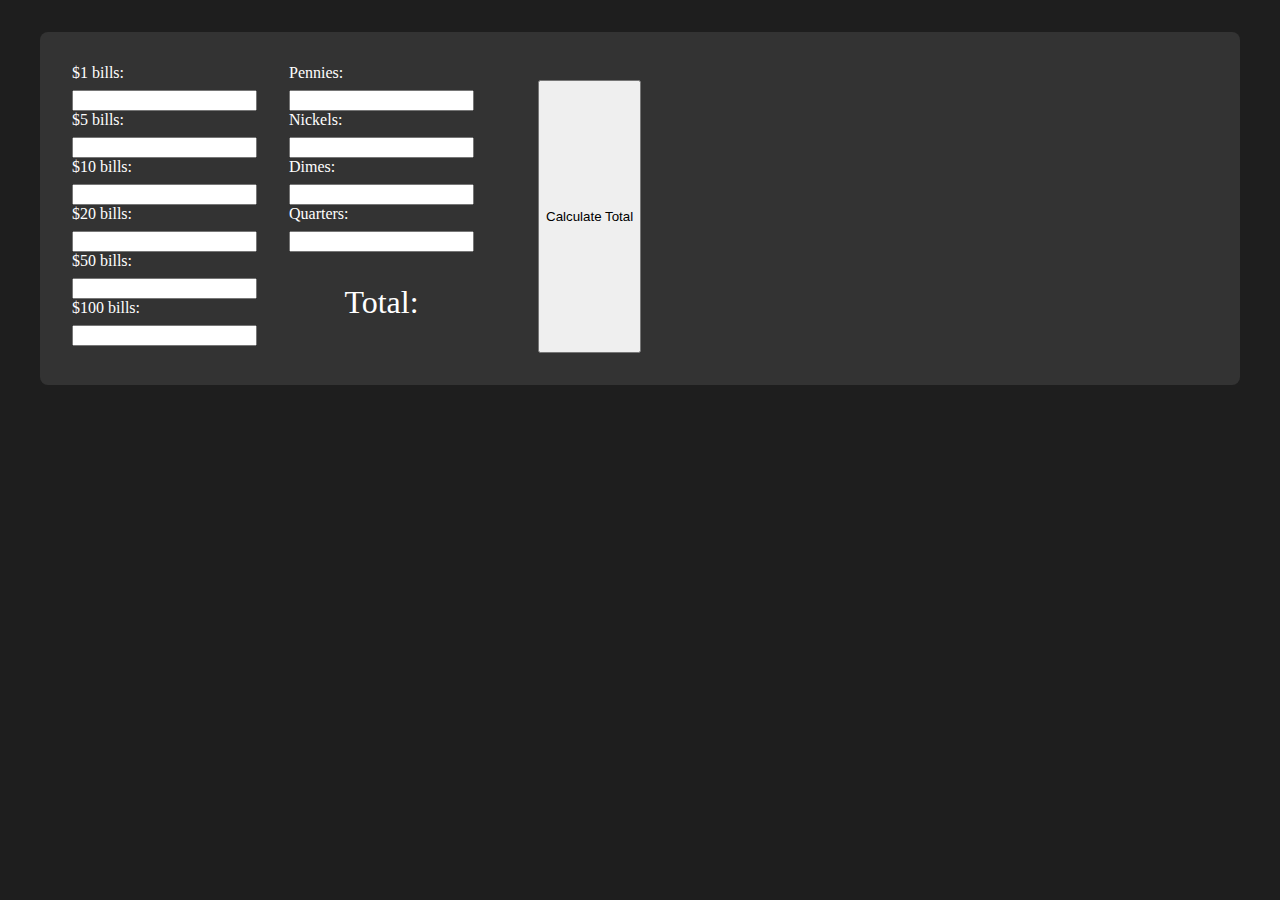
<file: index.html>
<!DOCTYPE html>
<html>
<head>
	<title>US Currency Calculator</title>
	<link rel="stylesheet" href="style.css">
</head>
	<form>
		<div style="display: flex; justify-content: center;">
			<div style="margin-right: 2rem;">
				<label for="ones">$1 bills:</label>
				<input type="number" name="ones" id="ones" min="0">
				<label for="fives">$5 bills:</label>
				<input type="number" name="fives" id="fives" min="0">
				<label for="tens">$10 bills:</label>
				<input type="number" name="tens" id="tens" min="0">
				<label for="twenties">$20 bills:</label>
				<input type="number" name="twenties" id="twenties" min="0">
				<label for="fifties">$50 bills:</label>
				<input type="number" name="fifties" id="fifties" min="0">
				<label for="hundreds">$100 bills:</label>
				<input type="number" name="hundreds" id="hundreds" min="0">
			</div>
			<div style="margin-right: 2rem;"">
				<label for="pennies">Pennies:</label>
				<input type="number" name="pennies" id="pennies" min="0">
				<label for="nickels">Nickels:</label>
				<input type="number" name="nickels" id="nickels" min="0">
				<label for="dimes">Dimes:</label>
				<input type="number" name="dimes" id="dimes" min="0">
				<label for="quarters">Quarters:</label>
				<input type="number" name="quarters" id="quarters" min="0">
				<div class="total" style="display: flex; justify-content: center; margin-top: 2rem;">
					<total>Total: <span id="total"></span></total>
				</div>
		</div>
			
		<div style="display: flex; justify-content: center; margin-top: 1rem; margin-left: 2rem;">
			<button type="button" onclick="calculateTotal()">Calculate Total</button>
		</div>
		<script>
		  function calculateTotal() {
		    const oneDollar = parseFloat(document.getElementById('ones').value) || 0;
		    const fiveDollar = parseFloat(document.getElementById('fives').value) || 0;
		    const tenDollar = parseFloat(document.getElementById('tens').value) || 0;
		    const twentyDollar = parseFloat(document.getElementById('twenties').value) || 0;
		    const fiftyDollar = parseFloat(document.getElementById('fifties').value) || 0;
		    const hundredDollar = parseFloat(document.getElementById('hundreds').value) || 0;
		    const penny = parseFloat(document.getElementById('pennies').value) || 0;
		    const nickel = parseFloat(document.getElementById('nickels').value) || 0;
		    const dime = parseFloat(document.getElementById('dimes').value) || 0;
		    const quarter = parseFloat(document.getElementById('quarters').value) || 0;
				
		    const total = (oneDollar + fiveDollar*5 + tenDollar*10 + twentyDollar*20 + fiftyDollar*50 + hundredDollar*100 + penny*0.01 + nickel*0.05 + dime*0.1 + quarter*0.25).toFixed(2);

		    
		    document.getElementById('total').innerHTML = ' $ ' + total;
		  }
		  
		  const form = document.getElementById('money-form');
		  form.addEventListener('submit', function(event) {
		    event.preventDefault();
		    calculateTotal();
		  });
		</script>
	</body>
</file>
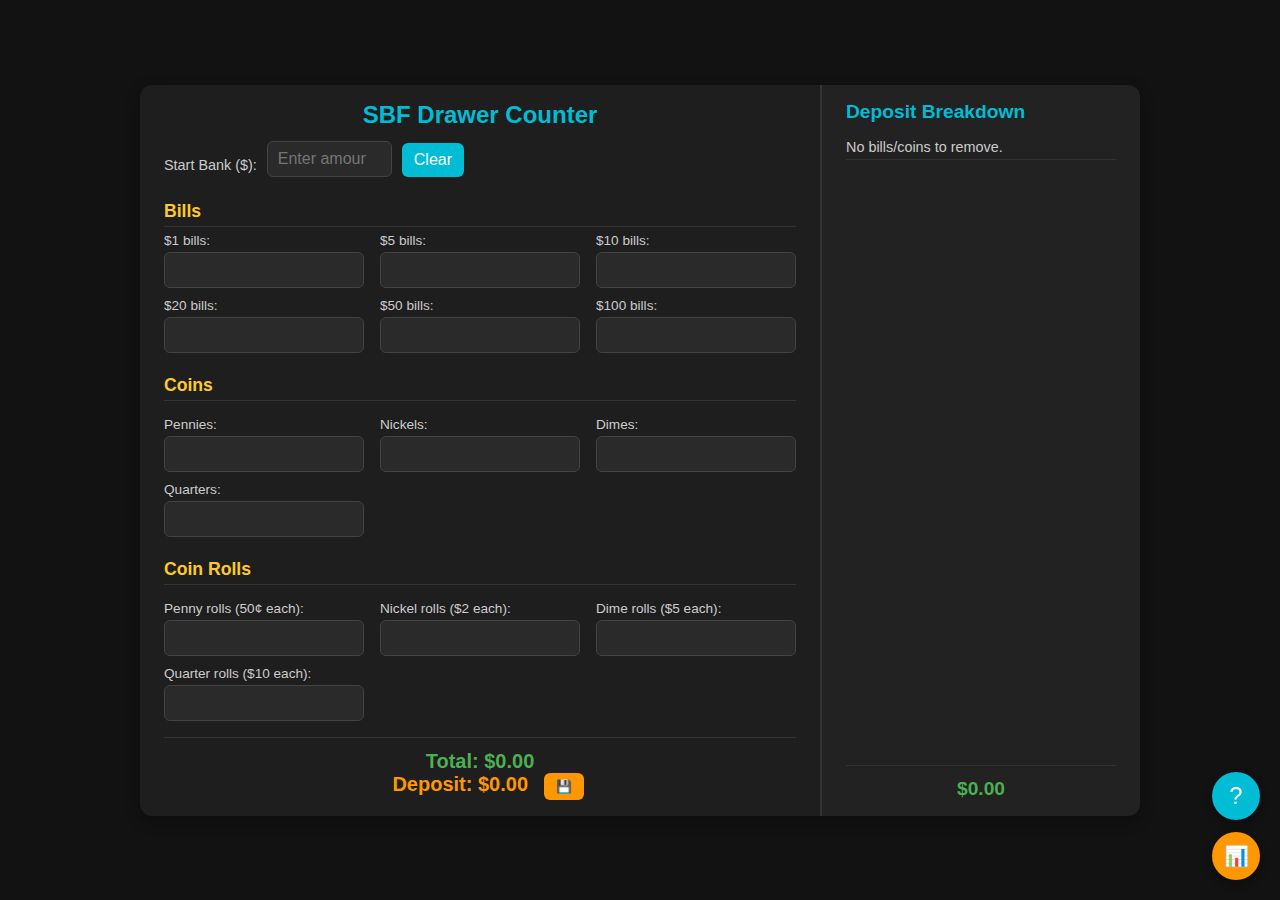
<file: count/index.html>
<!DOCTYPE html>
<html lang="en">
  <head>
    <meta charset="UTF-8" />
    <meta name="viewport" content="width=device-width, initial-scale=1" />
    <title>SBF Drawer Counter</title>
    <link
      rel="icon"
      href="data:image/svg+xml,<svg xmlns='http://www.w3.org/2000/svg' viewBox='0 0 100 100'><rect width='100' height='100' fill='%23121212'/><rect x='10' y='20' width='80' height='60' rx='8' fill='%231e1e1e' stroke='%2300bcd4' stroke-width='2'/><rect x='15' y='25' width='70' height='50' fill='%232a2a2a'/><rect x='20' y='30' width='15' height='8' rx='2' fill='%234caf50'/><rect x='20' y='42' width='15' height='8' rx='2' fill='%234caf50'/><rect x='20' y='54' width='15' height='8' rx='2' fill='%234caf50'/><rect x='40' y='30' width='15' height='8' rx='2' fill='%234caf50'/><rect x='40' y='42' width='15' height='8' rx='2' fill='%234caf50'/><rect x='40' y='54' width='15' height='8' rx='2' fill='%234caf50'/><circle cx='70' cy='34' r='4' fill='%23ffca28'/><circle cx='70' cy='46' r='4' fill='%23ffca28'/><circle cx='70' cy='58' r='4' fill='%23ffca28'/><rect x='25' y='85' width='50' height='8' rx='2' fill='%2300bcd4'/></svg>"
      type="image/svg+xml"
    />
    <link rel="stylesheet" href="styles.css" />
  </head>
  <body>
    <div class="calculator" role="main" aria-label="Shady Brook Drawer Counter">
      <div class="main-content">
        <h1>SBF Drawer Counter</h1>

        <div class="start-bank-container">
          <label for="startBank">Start Bank ($):</label>
          <input
            type="number"
            step="0.01"
            id="startBank"
            min="0"
            placeholder="Enter amount"
          />
          <button type="button" id="clearBtn">Clear</button>
        </div>

        <!-- Bills Section -->
        <h2>Bills</h2>
        <form id="money-form" aria-label="Currency inputs">
          <div>
            <label for="ones">$1 bills:</label>
            <input type="number" id="ones" min="0" />
          </div>
          <div>
            <label for="fives">$5 bills:</label>
            <input type="number" id="fives" min="0" />
          </div>
          <div>
            <label for="tens">$10 bills:</label>
            <input type="number" id="tens" min="0" />
          </div>
          <div>
            <label for="twenties">$20 bills:</label>
            <input type="number" id="twenties" min="0" />
          </div>
          <div>
            <label for="fifties">$50 bills:</label>
            <input type="number" id="fifties" min="0" />
          </div>
          <div>
            <label for="hundreds">$100 bills:</label>
            <input type="number" id="hundreds" min="0" />
          </div>

          <!-- Coins Section -->
          <h2>Coins</h2>
          <div>
            <label for="pennies">Pennies:</label>
            <input type="number" id="pennies" min="0" />
          </div>
          <div>
            <label for="nickels">Nickels:</label>
            <input type="number" id="nickels" min="0" />
          </div>
          <div>
            <label for="dimes">Dimes:</label>
            <input type="number" id="dimes" min="0" />
          </div>
          <div>
            <label for="quarters">Quarters:</label>
            <input type="number" id="quarters" min="0" />
          </div>

          <!-- Coin Rolls Section -->
          <h2>Coin Rolls</h2>
          <div>
            <label for="rollPennies">Penny rolls (50¢ each):</label>
            <input type="number" id="rollPennies" min="0" />
          </div>
          <div>
            <label for="rollNickels">Nickel rolls ($2 each):</label>
            <input type="number" id="rollNickels" min="0" />
          </div>
          <div>
            <label for="rollDimes">Dime rolls ($5 each):</label>
            <input type="number" id="rollDimes" min="0" />
          </div>
          <div>
            <label for="rollQuarters">Quarter rolls ($10 each):</label>
            <input type="number" id="rollQuarters" min="0" />
          </div>
        </form>

        <div class="totals" aria-live="polite" aria-atomic="true">
          <div>Total: <span id="total" role="text">$0.00</span></div>
          <div class="deposit">
            Deposit: <span id="deposit" role="text">$0.00</span>
            <button
              type="button"
              class="save-entry-btn"
              id="saveEntryBtn"
              title="Save to History"
            >
              💾
            </button>
          </div>
        </div>
      </div>

      <aside class="side-panel" id="sidePanel" aria-label="Break down deposit">
        <h3>Deposit Breakdown</h3>
        <ul id="breakdownList">
          <li>No bills/coins to remove.</li>
        </ul>
        <div
          id="breakdownSum"
          style="
            margin-top: auto;
            text-align: center;
            font-weight: bold;
            font-size: 1.2rem;
            color: #4caf50;
            padding-top: 12px;
            border-top: 1px solid #333;
          "
        >
          $0.00
        </div>
      </aside>
    </div>

    <div id="toast"></div>

    <button id="helpBtn" aria-label="Help" title="Help">?</button>
    <button id="historyBtn" aria-label="History" title="View History">
      📊
    </button>

    <div id="historyModal">
      <div>
        <button
          id="closeHistory"
          aria-label="Close History"
          title="Close History"
        >
          &times;
        </button>
        <h2 style="color: #ff9800; margin-top: 0">History</h2>
        <p>Saved drawer counts and deposits:</p>
        <div id="historyList">
          <div style="text-align: center; color: #666; padding: 20px">
            No history entries yet. Save an entry to get started!
          </div>
        </div>
        <button type="button" class="clear-history-btn" id="clearHistoryBtn">
          Clear All History
        </button>
      </div>
    </div>

    <div id="helpModal">
      <div>
        <button id="closeHelp" aria-label="Close Help" title="Close Help">
          &times;
        </button>
        <h2 style="color: #00bcd4; margin-top: 0">User Guide:</h2>
        <p>
          Enter the quantity of each bill, coin, and coin roll in the boxes.<br /><br />
          The <strong>Total</strong> at the bottom shows the total cash
          amount.<br /><br />
          The <strong>Deposit</strong> shows your total cash minus your starting
          bank.<br /><br /><br />
          <em>and because I'm lazy,</em><br /><br />
          Use the <strong>Deposit Breakdown</strong> panel to automatically
          calculate what to pull for your deposit.<br /><br />
          - <strong>Cameron</strong>.<br /><br />
          <a
            href="https://github.com/cgolden15/sbf/tree/main/count"
            target="_blank"
            rel="noopener noreferrer"
            style="color: #00bcd4; text-decoration: underline"
            >Source Code</a
          >
        </p>
      </div>
    </div>

    <script>
      window.addEventListener("DOMContentLoaded", () => {
        loadStartBank();
        updateTotals();
      });

      const inputs = document.querySelectorAll("#money-form input, #startBank");
      const totalDisplay = document.getElementById("total");
      const depositDisplay = document.getElementById("deposit");
      const breakdownList = document.getElementById("breakdownList");
      const clearBtn = document.getElementById("clearBtn");
      const saveEntryBtn = document.getElementById("saveEntryBtn");
      const historyBtn = document.getElementById("historyBtn");
      const historyModal = document.getElementById("historyModal");
      const closeHistory = document.getElementById("closeHistory");
      const historyList = document.getElementById("historyList");
      const clearHistoryBtn = document.getElementById("clearHistoryBtn");

      const denominations = [
        { id: "hundreds", value: 100 },
        { id: "fifties", value: 50 },
        { id: "twenties", value: 20 },
        { id: "tens", value: 10 },
        { id: "fives", value: 5 },
        { id: "ones", value: 1 },
        { id: "quarters", value: 0.25 },
        { id: "dimes", value: 0.1 },
        { id: "nickels", value: 0.05 },
        { id: "pennies", value: 0.01 },
      ];

      const rollValues = {
        rollPennies: 0.5,
        rollNickels: 2.0,
        rollDimes: 5.0,
        rollQuarters: 10.0,
      };

      // History management functions
      function saveToHistory(total, deposit) {
        const timestamp = new Date();
        const entry = {
          total: total,
          deposit: deposit,
          timestamp: timestamp.toISOString(),
          displayTime: timestamp.toLocaleString(),
        };

        let history = getHistory();
        history.unshift(entry); // Add to beginning of array

        // Keep only the last 10 entries
        if (history.length > 10) {
          history = history.slice(0, 10);
        }

        // Save to localStorage
        localStorage.setItem("drawerHistory", JSON.stringify(history));
        showToast("Entry saved to history!");
      }

      function getHistory() {
        try {
          const stored = localStorage.getItem("drawerHistory");
          return stored ? JSON.parse(stored) : [];
        } catch (error) {
          console.error("Error loading history:", error);
          return [];
        }
      }

      function clearHistory() {
        localStorage.removeItem("drawerHistory");
        displayHistory();
        showToast("History cleared!");
      }

      function saveStartBank(value) {
        if (value) {
          localStorage.setItem("startBank", value.toString());
        } else {
          localStorage.removeItem("startBank");
        }
      }

      function loadStartBank() {
        const saved = localStorage.getItem("startBank");
        if (saved) {
          document.getElementById("startBank").value = saved;
        }
      }

      function displayHistory() {
        const history = getHistory();

        if (history.length === 0) {
          historyList.innerHTML = `
            <div style="text-align: center; color: #666; padding: 20px;">
              No history entries yet. Save an entry to get started!
            </div>
          `;
          return;
        }

        const historyHTML = history
          .map(
            (entry) => `
          <div class="history-item">
            <div class="history-timestamp">${entry.displayTime}</div>
            <div class="history-amounts">
              <span class="history-total">Total: $${entry.total.toFixed(
                2
              )}</span>
              <span class="history-deposit">Deposit: $${entry.deposit.toFixed(
                2
              )}</span>
            </div>
          </div>
        `
          )
          .join("");

        historyList.innerHTML = historyHTML;
      }

      function updateTotals() {
        let total = 0;
        denominations.forEach((denom) => {
          const count = +document.getElementById(denom.id).value || 0;
          total += count * denom.value;
        });

        for (let roll in rollValues) {
          const count = +document.getElementById(roll).value || 0;
          total += count * rollValues[roll];
        }

        const startBank =
          parseFloat(document.getElementById("startBank").value) || 0;
        const deposit = Math.max(total - startBank, 0);

        totalDisplay.textContent = `$${total.toFixed(2)}`;
        depositDisplay.textContent = `$${deposit.toFixed(2)}`;

        updateBreakdownList(deposit);
      }

      function updateBreakdownList(deposit) {
        breakdownList.innerHTML = "";
        const breakdownSumEl = document.getElementById("breakdownSum");

        if (deposit === 0) {
          breakdownList.innerHTML = "<li>No bills/coins to remove.</li>";
          breakdownSumEl.textContent = "$0.00";
          breakdownSumEl.style.color = "#4caf50"; // green color
          return;
        }

        let remaining = deposit;
        let breakdownItems = [];
        let sumOfBills = 0;

        denominations.forEach((denom) => {
          let available = +document.getElementById(denom.id).value || 0;
          let needed = Math.min(Math.floor(remaining / denom.value), available);
          if (needed > 0) {
            breakdownItems.push(`${needed} × $${denom.value.toFixed(2)}`);
            sumOfBills += needed * denom.value;
            remaining -= needed * denom.value;
            remaining = Math.round(remaining * 100) / 100;
          }
        });

        if (breakdownItems.length === 0) {
          breakdownList.innerHTML = "<li>No bills/coins to remove.</li>";
          breakdownSumEl.textContent = "$0.00";
          breakdownSumEl.style.color = "#4caf50";
        } else {
          breakdownItems.forEach((item) => {
            const li = document.createElement("li");
            li.textContent = item;
            breakdownList.appendChild(li);
          });

          // Verify sum of deposit matches calculated deposit
          if (Math.abs(sumOfBills - deposit) < 0.01) {
            breakdownSumEl.textContent = `Sum of Deposit: $${sumOfBills.toFixed(
              2
            )}`;
            breakdownSumEl.style.color = "#4caf50"; // green for OK
          } else {
            breakdownSumEl.textContent = "error";
            breakdownSumEl.style.color = "#f44336"; // red for error
            showToast(
              "Error: Deposit breakdown does not match deposit due to a floating point rounding issue."
            );
          }
        }
      }

      clearBtn.addEventListener("click", () => {
        saveToHistory(
          parseFloat(totalDisplay.textContent.replace("$", "")),
          parseFloat(depositDisplay.textContent.replace("$", ""))
        );
        inputs.forEach((input) => {
          if (input.id !== "startBank") {
            input.value = "";
          }
        });
        updateTotals();
      });

      inputs.forEach((input, index) => {
        input.addEventListener("input", updateTotals);
        input.addEventListener("keydown", (e) => {
          if (e.key === "Enter") {
            e.preventDefault();
            if (index < inputs.length - 1) {
              inputs[index + 1].focus();
            } else {
              inputs[0].focus();
            }
          }
        });
      });

      // Event listeners for history functionality
      saveEntryBtn.addEventListener("click", () => {
        const total = parseFloat(totalDisplay.textContent.replace("$", ""));
        const deposit = parseFloat(depositDisplay.textContent.replace("$", ""));

        console.log(`Saving entry: Total = ${total}, Deposit = ${deposit}`);

        if (total > 0) {
          saveToHistory(total, deposit);
        } else {
          showToast("Nothing to save - enter some amounts first!");
        }
      });

      historyBtn.addEventListener("click", () => {
        displayHistory();
        historyModal.style.display = "flex";
      });

      closeHistory.addEventListener("click", () => {
        historyModal.style.display = "none";
      });

      clearHistoryBtn.addEventListener("click", () => {
        if (
          confirm(
            "Are you sure you want to clear all history? This cannot be undone."
          )
        ) {
          clearHistory();
        }
      });

      // Close history modal when clicking outside
      historyModal.addEventListener("click", (e) => {
        if (e.target === historyModal) {
          historyModal.style.display = "none";
        }
      });

      function showToast(message) {
        const toast = document.getElementById("toast");
        toast.textContent = message;
        toast.style.visibility = "visible";
        toast.style.opacity = "1";

        clearTimeout(toast._timeout);
        toast._timeout = setTimeout(() => {
          toast.style.opacity = "0";
          toast.style.visibility = "hidden";
        }, 5000); // Toast visible for 5 seconds
      }

      const helpBtn = document.getElementById("helpBtn");
      const helpModal = document.getElementById("helpModal");
      const closeHelp = document.getElementById("closeHelp");

      helpBtn.addEventListener("click", () => {
        helpModal.style.display = "flex";
      });

      closeHelp.addEventListener("click", () => {
        helpModal.style.display = "none";
      });

      // Close help modal when clicking outside the content box
      helpModal.addEventListener("click", (e) => {
        if (e.target === helpModal) {
          helpModal.style.display = "none";
        }
      });

      // Initialize the app
      updateTotals();
    </script>
  </body>
</html>
</file>
<file: style.css>
body {
  background-color: #1E1E1E;
  color: #FFF;
}

h1 {
  font-size: 2rem;
  margin-bottom: 2rem;
}

form {
  display: flex;
  flex-direction: row;
  justify-content: space-between;
  flex-wrap: wrap;
  align-items: center;
  margin: 2rem;
  padding: 2rem;
  background-color: #333;
  border-radius: 0.5rem;
}

label {
  display: block;
  margin-bottom: 0.5rem;
}

total {
	font-size: 2rem;
  margin-bottom: 2rem;
}
</file>
<file: count/styles.css>
/* Reset and base */
* {
  box-sizing: border-box;
}
html,
body {
  margin: 0;
  padding: 0;
  min-height: 100vh;
  font-family: Arial, sans-serif;
  background: #121212;
  color: #e0e0e0;
}

body {
  display: flex;
  justify-content: center;
  align-items: center;
  padding: 10px;
  min-height: 100vh;
}

.calculator {
  background: #1e1e1e;
  border-radius: 12px;
  box-shadow: 0 5px 15px rgba(0, 0, 0, 0.3);
  max-width: 1000px;
  width: 100%;
  display: flex;
  min-height: 670px;
  overflow: hidden;
}

.main-content {
  flex: 1;
  display: flex;
  flex-direction: column;
  padding: 16px 24px;
  overflow: visible;
}

h1 {
  text-align: center;
  margin: 0 0 12px 0;
  font-size: 1.5rem;
  color: #00bcd4;
  flex-shrink: 0;
}

.start-bank-container {
  display: flex;
  align-items: flex-end;
  gap: 10px;
  margin-bottom: 12px;
  max-width: 300px;
}

.start-bank-container label {
  font-size: 0.9rem;
  color: #ccc;
  white-space: nowrap;
}

#startBank {
  flex: 1;
  padding: 8px 10px;
  font-size: 1rem;
  border-radius: 6px;
  border: 1px solid #444;
  background: #2a2a2a;
  color: #fff;
  text-align: left;
  min-width: 0;
}

button#clearBtn {
  padding: 8px 12px;
  font-size: 1rem;
  border-radius: 6px;
  border: none;
  background: #00bcd4;
  color: white;
  cursor: pointer;
  transition: background 0.2s;
}
button#clearBtn:hover {
  background: #0097a7;
}

/* Grid of inputs */
form#money-form {
  flex: 1;
  overflow: visible;
  display: grid;
  grid-template-columns: repeat(3, 1fr);
  gap: 10px 16px;
  margin-bottom: 16px;
}

h2 {
  grid-column: 1 / -1;
  margin: 12px 0 6px 0;
  font-size: 1.1rem;
  color: #ffca28;
  border-bottom: 1px solid #333;
  padding-bottom: 4px;
}

label {
  display: block;
  font-size: 0.85rem;
  color: #ccc;
  margin-bottom: 4px;
}

input[type="number"] {
  width: 100%;
  padding: 8px 10px;
  font-size: 1rem;
  border-radius: 6px;
  border: 1px solid #444;
  background: #2a2a2a;
  color: #fff;
  min-width: 0;
}

input[type="number"]:focus {
  outline: none;
  border-color: #00bcd4;
  box-shadow: 0 0 5px #00bcd4;
}

/* Totals */
.totals {
  margin-top: auto;
  padding-top: 12px;
  font-size: 1.25rem;
  font-weight: bold;
  color: #4caf50;
  text-align: center;
  flex-shrink: 0;
  border-top: 1px solid #333;
}

.totals .deposit {
  color: #ff9800;
  margin-left: 16px;
}

.save-entry-btn {
  background: #ff9800;
  border: none;
  color: white;
  padding: 6px 12px;
  border-radius: 6px;
  cursor: pointer;
  font-size: 0.8rem;
  margin-left: 10px;
  transition: background 0.2s;
}

.save-entry-btn:hover {
  background: #f57c00;
}

/* Side panel */
.side-panel {
  width: 320px;
  background: #222;
  border-left: 2px solid #333;
  padding: 16px 24px;
  color: #ccc;
  border-radius: 0 12px 12px 0;
  display: flex;
  flex-direction: column;
}

.side-panel h3 {
  margin: 0 0 12px 0;
  font-size: 1.2rem;
  color: #00bcd4;
  flex-shrink: 0;
}

#breakdownList {
  flex-grow: 1;
  margin: 0;
  padding: 0;
  list-style: none;
  overflow-y: auto;
}

#breakdownList li {
  padding: 4px 0;
  border-bottom: 1px solid #333;
  font-size: 0.9rem;
}

#breakdownList::-webkit-scrollbar {
  width: 6px;
}
#breakdownList::-webkit-scrollbar-thumb {
  background-color: #444;
  border-radius: 3px;
}

/* Toast styles */
#toast {
  visibility: hidden;
  min-width: 250px;
  background-color: #ea9320;
  color: white;
  text-align: center;
  border-radius: 8px;
  padding: 16px;
  position: fixed;
  bottom: 30px;
  left: 50%;
  transform: translateX(-50%);
  font-size: 1rem;
  z-index: 1000;
  box-shadow: 0 4px 12px rgba(0, 0, 0, 0.3);
  opacity: 0;
  transition: opacity 0.5s ease-in-out, visibility 0.5s ease-in-out;
}

/* Floating buttons */
#helpBtn {
  position: fixed;
  bottom: 80px;
  right: 20px;
  background: #00bcd4;
  border: none;
  border-radius: 50%;
  width: 48px;
  height: 48px;
  color: white;
  font-size: 24px;
  cursor: pointer;
  box-shadow: 0 4px 10px rgba(0, 0, 0, 0.3);
  transition: all 0.3s ease;
  z-index: 999;
}

#historyBtn {
  position: fixed;
  bottom: 20px;
  right: 20px;
  background: #ff9800;
  border: none;
  border-radius: 50%;
  width: 48px;
  height: 48px;
  color: white;
  font-size: 20px;
  cursor: pointer;
  box-shadow: 0 4px 10px rgba(0, 0, 0, 0.3);
  transition: all 0.3s ease;
  z-index: 999;
}

#historyBtn:hover,
#helpBtn:hover {
  transform: scale(1.05);
}

/* Modal styles */
#helpModal,
#historyModal {
  display: none;
  position: fixed;
  top: 0;
  left: 0;
  right: 0;
  bottom: 0;
  background: rgba(0, 0, 0, 0.75);
  backdrop-filter: blur(3px);
  z-index: 1100;
  justify-content: center;
  align-items: center;
  padding: 20px;
}

#helpModal > div,
#historyModal > div {
  background: #1e1e1e;
  color: #e0e0e0;
  max-width: 480px;
  width: 100%;
  padding: 2rem;
  border-radius: 12px;
  position: relative;
  font-family: Arial, sans-serif;
  max-height: 90vh;
  overflow-y: auto;
}

#helpModal > div {
  box-shadow: 0 0 20px #00bcd4aa;
}

#historyModal > div {
  max-width: 600px;
  box-shadow: 0 0 20px #ff9800aa;
}

#closeHelp,
#closeHistory {
  position: absolute;
  top: 10px;
  right: 10px;
  background: transparent;
  border: none;
  font-size: 24px;
  cursor: pointer;
  font-weight: bold;
  line-height: 1;
}

#closeHelp {
  color: #00bcd4;
}

#closeHistory {
  color: #ff9800;
}

.history-item {
  background: #2a2a2a;
  border-radius: 8px;
  padding: 12px;
  margin-bottom: 10px;
  border-left: 4px solid #ff9800;
}

.history-item:last-child {
  margin-bottom: 0;
}

.history-timestamp {
  font-size: 0.8rem;
  color: #aaa;
  margin-bottom: 6px;
}

.history-amounts {
  display: flex;
  justify-content: space-between;
  font-weight: bold;
}

.history-total {
  color: #4caf50;
}

.history-deposit {
  color: #ff9800;
}

#historyList {
  max-height: 400px;
  overflow-y: auto;
  margin-top: 15px;
}

#historyList::-webkit-scrollbar {
  width: 6px;
}
#historyList::-webkit-scrollbar-thumb {
  background-color: #444;
  border-radius: 3px;
}

.clear-history-btn {
  background: #f44336;
  border: none;
  color: white;
  padding: 8px 16px;
  border-radius: 6px;
  cursor: pointer;
  font-size: 0.9rem;
  margin-top: 15px;
  width: 100%;
  transition: background 0.2s;
}

.clear-history-btn:hover {
  background: #d32f2f;
}

/* Mobile styles */
@media (max-width: 768px) {
  body {
    padding: 5px;
    align-items: stretch;
  }

  .calculator {
    flex-direction: column;
    min-height: calc(100vh - 10px);
    height: auto;
    border-radius: 8px;
  }

  .main-content {
    padding: 12px 16px;
    order: 1;
  }

  h1 {
    font-size: 1.3rem;
    margin-bottom: 8px;
  }

  .start-bank-container {
    flex-direction: column;
    align-items: stretch;
    gap: 6px;
    max-width: none;
    margin-bottom: 16px;
  }

  .start-bank-container label {
    font-size: 0.9rem;
  }

  #startBank {
    padding: 10px 12px;
    font-size: 1.1rem;
  }

  button#clearBtn {
    padding: 10px 16px;
    font-size: 1.1rem;
  }

  /* Two column grid on mobile */
  form#money-form {
    grid-template-columns: repeat(2, 1fr);
    gap: 12px 10px;
  }

  h2 {
    font-size: 1rem;
    margin: 16px 0 8px 0;
  }

  label {
    font-size: 0.8rem;
    margin-bottom: 6px;
  }

  input[type="number"] {
    padding: 10px 12px;
    font-size: 1.1rem;
  }

  .totals {
    flex-direction: column;
    gap: 8px;
    font-size: 1.1rem;
    padding: 16px 0;
  }

  .totals .deposit {
    margin-left: 0;
  }

  /* Side panel becomes bottom panel on mobile */
  .side-panel {
    width: 100%;
    border-left: none;
    border-top: 2px solid #333;
    border-radius: 0 0 8px 8px;
    padding: 16px;
    order: 2;
    min-height: 200px;
    max-height: 300px;
  }

  .side-panel h3 {
    font-size: 1.1rem;
    text-align: center;
  }

  #breakdownList li {
    padding: 6px 0;
    font-size: 0.85rem;
  }

  #breakdownSum {
    font-size: 1.1rem !important;
    padding-top: 8px !important;
  }

  /* Adjust toast for mobile */
  #toast {
    min-width: calc(100% - 40px);
    max-width: calc(100% - 40px);
    left: 20px;
    right: 20px;
    transform: none;
    font-size: 0.9rem;
    padding: 12px;
  }

  /* Button adjustments for mobile */
  #helpBtn {
    width: 44px;
    height: 44px;
    font-size: 20px;
    bottom: 75px;
    right: 15px;
  }

  #historyBtn {
    width: 44px;
    height: 44px;
    font-size: 16px;
    bottom: 15px;
    right: 15px;
  }

  /* Help modal adjustments */
  #helpModal,
  #historyModal {
    padding: 15px;
  }

  #helpModal > div,
  #historyModal > div {
    padding: 1.5rem;
    font-size: 0.9rem;
  }
}

@media (max-width: 480px) {
  .main-content {
    padding: 8px 12px;
  }

  h1 {
    font-size: 1.2rem;
  }

  /* Single column on very small screens */
  form#money-form {
    grid-template-columns: 1fr;
    gap: 10px;
  }

  .totals {
    font-size: 1rem;
  }

  .side-panel {
    padding: 12px;
  }
}

/* Landscape orientation on mobile */
@media (max-height: 600px) and (orientation: landscape) {
  .calculator {
    flex-direction: row;
  }

  .side-panel {
    width: 280px;
    border-left: 2px solid #333;
    border-top: none;
    border-radius: 0 8px 8px 0;
    order: initial;
    min-height: auto;
    max-height: none;
  }

  form#money-form {
    grid-template-columns: repeat(2, 1fr);
    gap: 8px;
  }

  .main-content {
    overflow-y: auto;
  }
}
</file>
